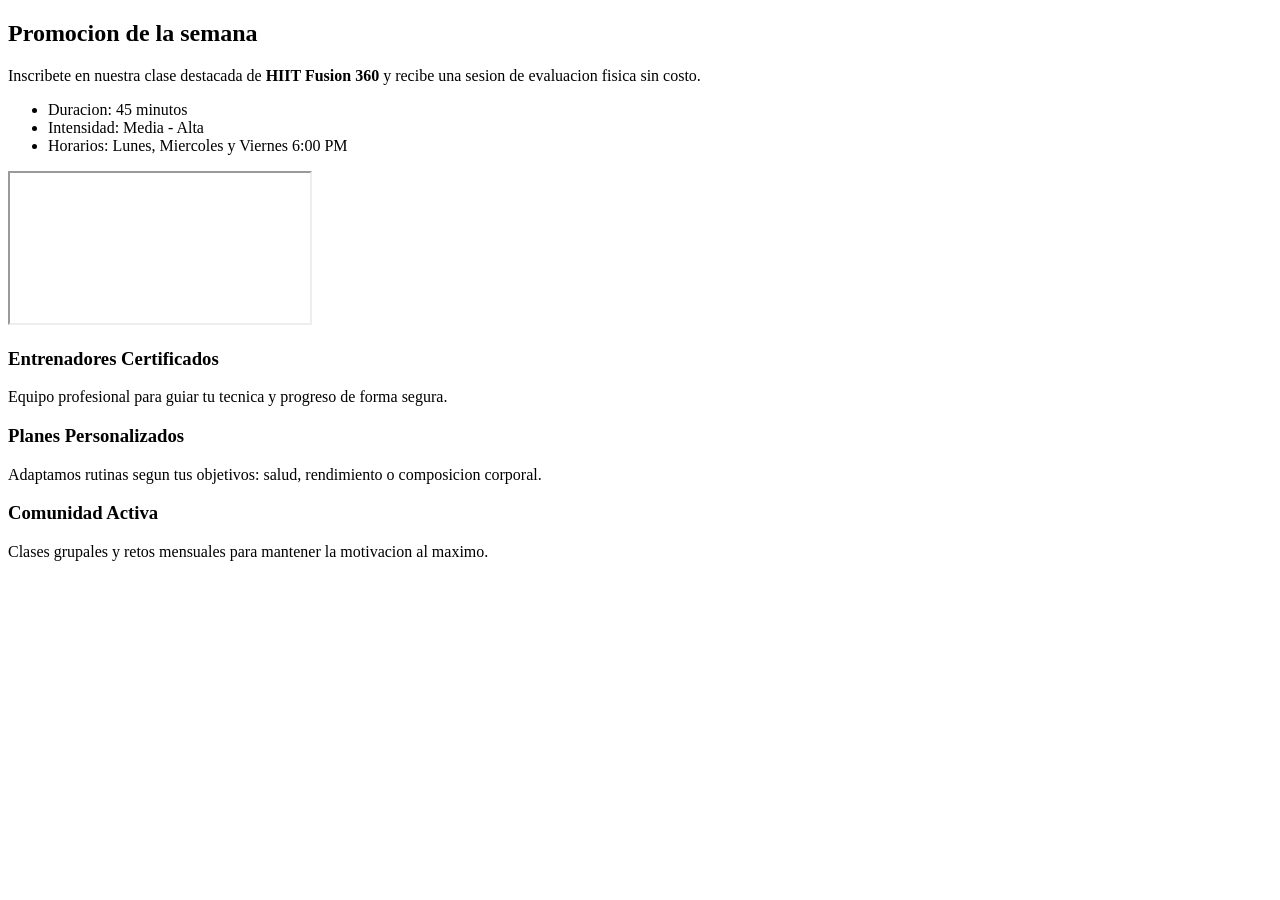
<file: Caso01_MatiasBarrantes/src/main/resources/templates/index.html>
<!DOCTYPE html>
<html lang="es" xmlns:th="http://www.thymeleaf.org">
<head th:replace="~{fragments/layout :: head('Inicio - Gym Fitness')}"></head>
<body>
<div th:replace="~{fragments/layout :: header}"></div>
<div th:replace="~{fragments/layout :: navbar}"></div>

<main class="container py-5">
    <section class="row g-4 align-items-center mb-5">
        <div class="col-lg-6">
            <h2 class="section-title">Promocion de la semana</h2>
            <p>Inscribete en nuestra clase destacada de <strong>HIIT Fusion 360</strong> y recibe una sesion de evaluacion fisica sin costo.</p>
            <ul class="list-group list-group-flush rounded overflow-hidden">
                <li class="list-group-item">Duracion: 45 minutos</li>
                <li class="list-group-item">Intensidad: Media - Alta</li>
                <li class="list-group-item">Horarios: Lunes, Miercoles y Viernes 6:00 PM</li>
            </ul>
        </div>
        <div class="col-lg-6">
            <div class="ratio ratio-16x9 rounded overflow-hidden border">
                <iframe src="https://www.youtube.com/embed/UItWltVZZmE" title="Rutina de entrenamiento" allowfullscreen></iframe>
            </div>
        </div>
    </section>

    <section class="row g-4">
        <div class="col-md-4">
            <article class="feature-card h-100">
                <h3>Entrenadores Certificados</h3>
                <p>Equipo profesional para guiar tu tecnica y progreso de forma segura.</p>
            </article>
        </div>
        <div class="col-md-4">
            <article class="feature-card h-100">
                <h3>Planes Personalizados</h3>
                <p>Adaptamos rutinas segun tus objetivos: salud, rendimiento o composicion corporal.</p>
            </article>
        </div>
        <div class="col-md-4">
            <article class="feature-card h-100">
                <h3>Comunidad Activa</h3>
                <p>Clases grupales y retos mensuales para mantener la motivacion al maximo.</p>
            </article>
        </div>
    </section>
</main>

<div th:replace="~{fragments/layout :: footer}"></div>
</body>
</html>
</file>
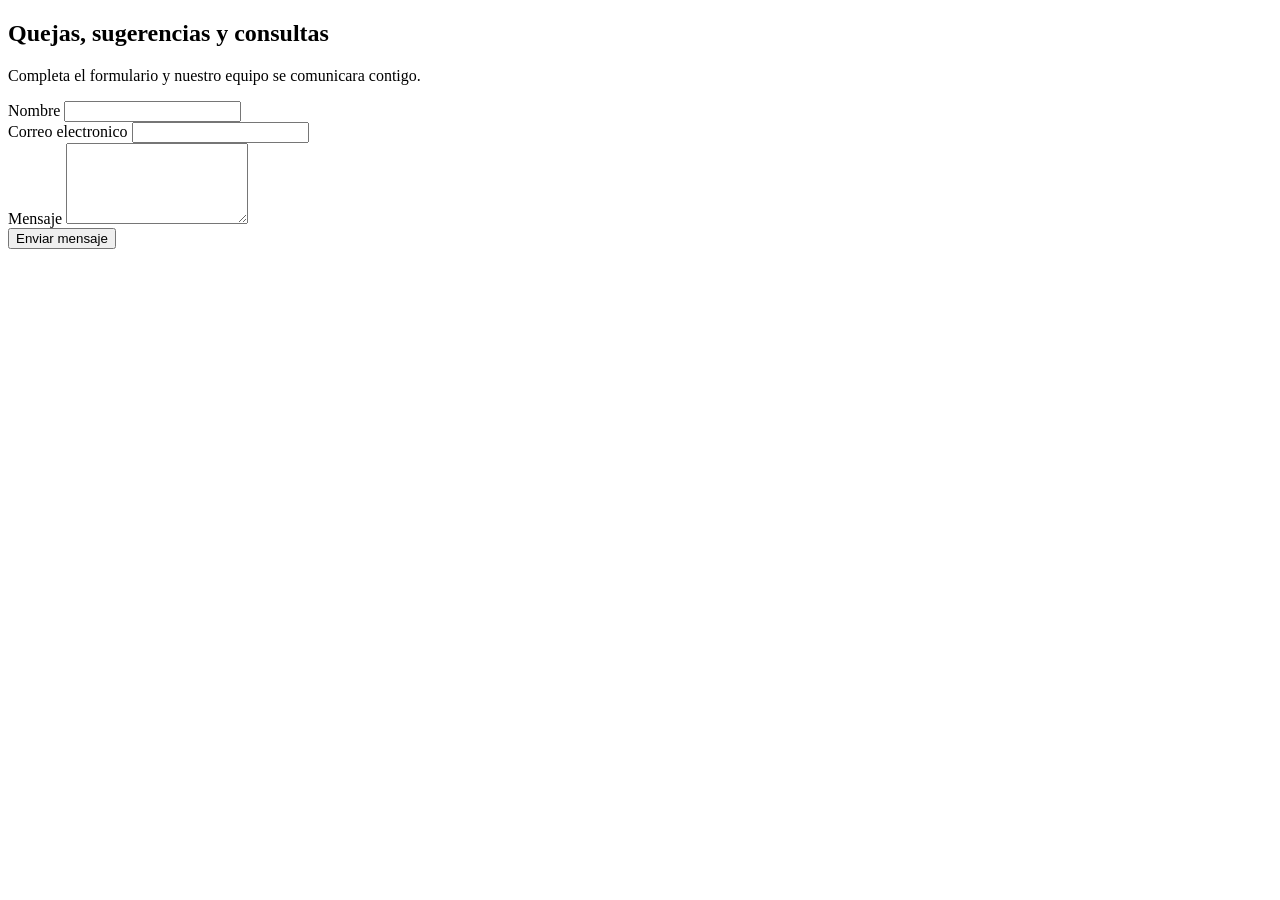
<file: Caso01_MatiasBarrantes/src/main/resources/templates/contacto.html>
<!DOCTYPE html>
<html lang="es" xmlns:th="http://www.thymeleaf.org">
<head th:replace="~{fragments/layout :: head('Contacto')}"></head>
<body>
<div th:replace="~{fragments/layout :: header}"></div>
<div th:replace="~{fragments/layout :: navbar}"></div>

<main class="container py-5">
    <div class="col-lg-7 mx-auto card p-4 shadow-sm">
        <h2 class="section-title mb-3">Quejas, sugerencias y consultas</h2>
        <p class="text-muted">Completa el formulario y nuestro equipo se comunicara contigo.</p>

        <div th:if="${mensajeExito}" class="alert alert-success" th:text="${mensajeExito}"></div>

        <form th:action="@{/contacto}" th:object="${contactoForm}" method="post">
            <div class="mb-3">
                <label for="nombre" class="form-label">Nombre</label>
                <input id="nombre" type="text" class="form-control" th:field="*{nombre}">
                <div class="text-danger small mt-1" th:if="${#fields.hasErrors('nombre')}" th:errors="*{nombre}"></div>
            </div>

            <div class="mb-3">
                <label for="correo" class="form-label">Correo electronico</label>
                <input id="correo" type="email" class="form-control" th:field="*{correo}">
                <div class="text-danger small mt-1" th:if="${#fields.hasErrors('correo')}" th:errors="*{correo}"></div>
            </div>

            <div class="mb-3">
                <label for="mensaje" class="form-label">Mensaje</label>
                <textarea id="mensaje" class="form-control" rows="5" th:field="*{mensaje}"></textarea>
                <div class="text-danger small mt-1" th:if="${#fields.hasErrors('mensaje')}" th:errors="*{mensaje}"></div>
            </div>

            <button class="btn btn-gradient" type="submit">Enviar mensaje</button>
        </form>
    </div>
</main>

<div th:replace="~{fragments/layout :: footer}"></div>
</body>
</html>
</file>
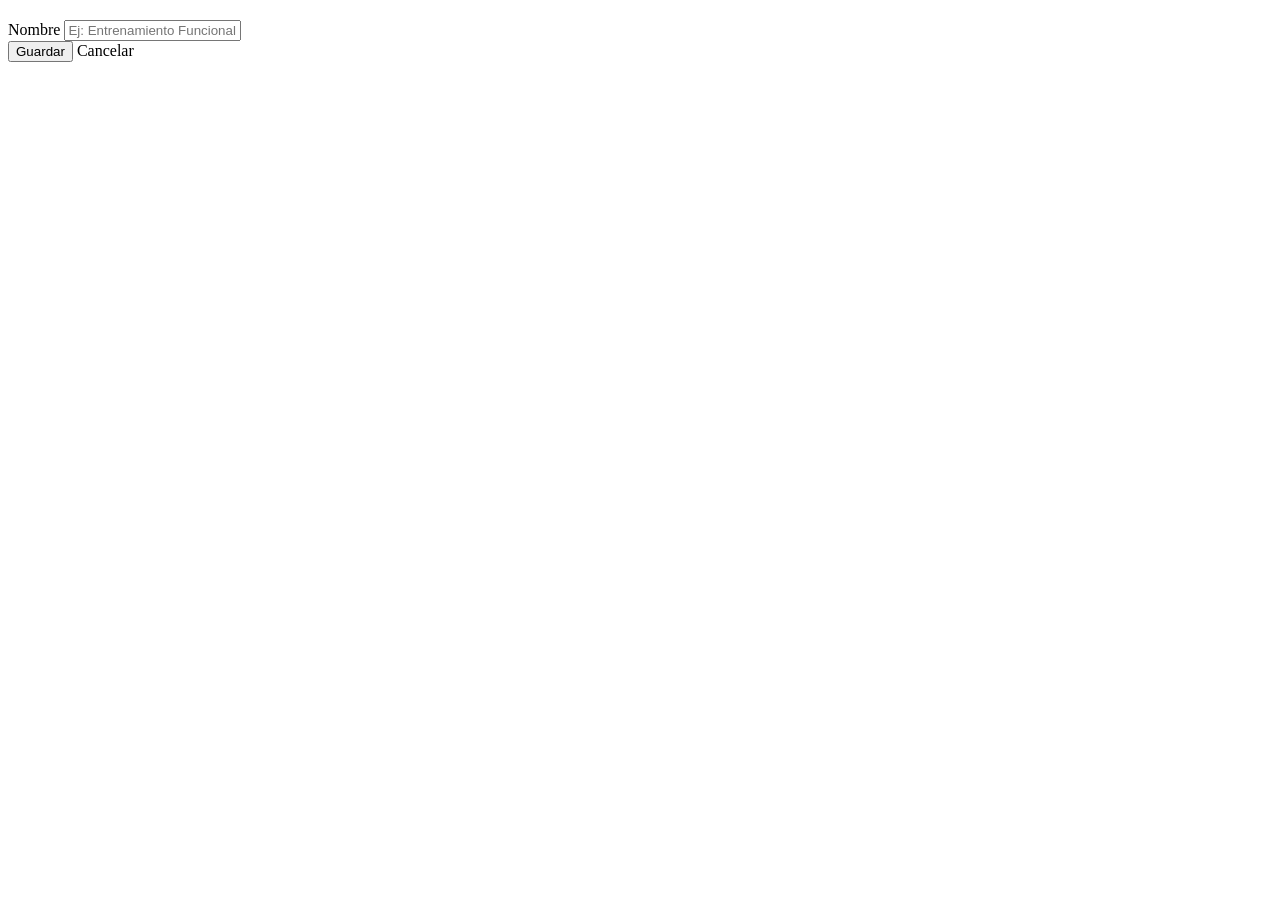
<file: Caso01_MatiasBarrantes/src/main/resources/templates/categorias/formulario.html>
<!DOCTYPE html>
<html lang="es" xmlns:th="http://www.thymeleaf.org">
<head th:replace="~{fragments/layout :: head('Formulario de categoria')}"></head>
<body>
<div th:replace="~{fragments/layout :: header}"></div>
<div th:replace="~{fragments/layout :: navbar}"></div>

<main class="container py-5">
    <div class="col-lg-6 mx-auto card p-4 shadow-sm">
        <h2 class="section-title mb-4" th:text="${categoria.id == null} ? 'Nueva categoria' : 'Editar categoria'"></h2>

        <form th:action="@{/categorias/guardar}" th:object="${categoria}" method="post">
            <input type="hidden" th:field="*{id}">
            <div class="mb-3">
                <label for="nombre" class="form-label">Nombre</label>
                <input id="nombre" type="text" th:field="*{nombre}" class="form-control" placeholder="Ej: Entrenamiento Funcional">
                <div class="text-danger small mt-1" th:if="${#fields.hasErrors('nombre')}" th:errors="*{nombre}"></div>
            </div>

            <div class="d-flex gap-2">
                <button type="submit" class="btn btn-gradient">Guardar</button>
                <a class="btn btn-outline-secondary" th:href="@{/categorias}">Cancelar</a>
            </div>
        </form>
    </div>
</main>

<div th:replace="~{fragments/layout :: footer}"></div>
</body>
</html>
</file>
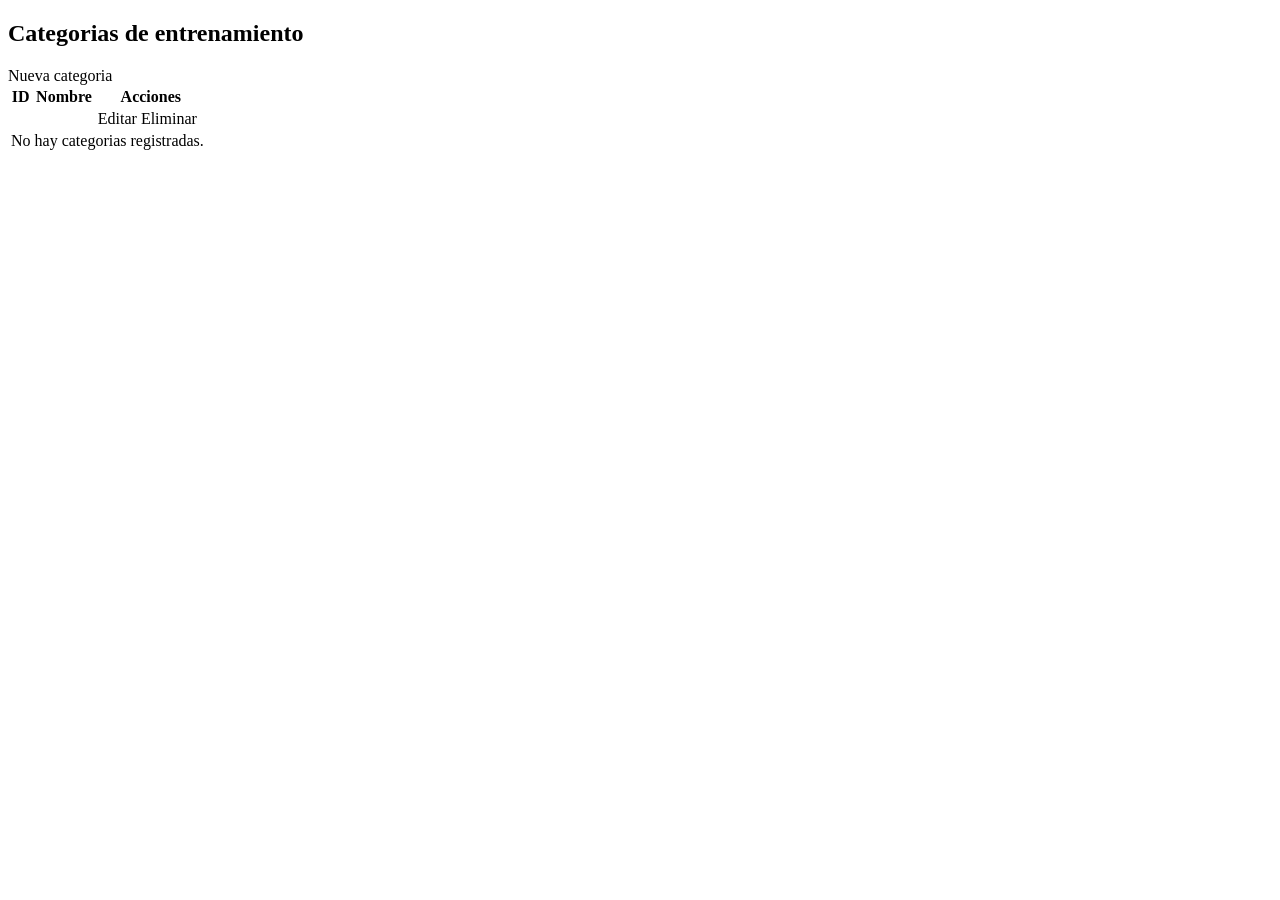
<file: Caso01_MatiasBarrantes/src/main/resources/templates/categorias/lista.html>
<!DOCTYPE html>
<html lang="es" xmlns:th="http://www.thymeleaf.org">
<head th:replace="~{fragments/layout :: head('Categorias')}"></head>
<body>
<div th:replace="~{fragments/layout :: header}"></div>
<div th:replace="~{fragments/layout :: navbar}"></div>

<main class="container py-5">
    <div class="d-flex justify-content-between align-items-center mb-4">
        <h2 class="section-title m-0">Categorias de entrenamiento</h2>
        <a class="btn btn-gradient" th:href="@{/categorias/nuevo}">Nueva categoria</a>
    </div>

    <div class="table-responsive shadow-sm rounded">
        <table class="table table-hover align-middle m-0">
            <thead class="table-dark">
            <tr>
                <th>ID</th>
                <th>Nombre</th>
                <th class="text-end">Acciones</th>
            </tr>
            </thead>
            <tbody>
            <tr th:each="categoria : ${categorias}">
                <td th:text="${categoria.id}"></td>
                <td th:text="${categoria.nombre}"></td>
                <td class="text-end">
                    <a class="btn btn-sm btn-outline-primary" th:href="@{/categorias/editar/{id}(id=${categoria.id})}">Editar</a>
                    <a class="btn btn-sm btn-outline-danger" th:href="@{/categorias/eliminar/{id}(id=${categoria.id})}" onclick="return confirm('Desea eliminar esta categoria?');">Eliminar</a>
                </td>
            </tr>
            <tr th:if="${#lists.isEmpty(categorias)}">
                <td colspan="3" class="text-center py-4">No hay categorias registradas.</td>
            </tr>
            </tbody>
        </table>
    </div>
</main>

<div th:replace="~{fragments/layout :: footer}"></div>
</body>
</html>
</file>
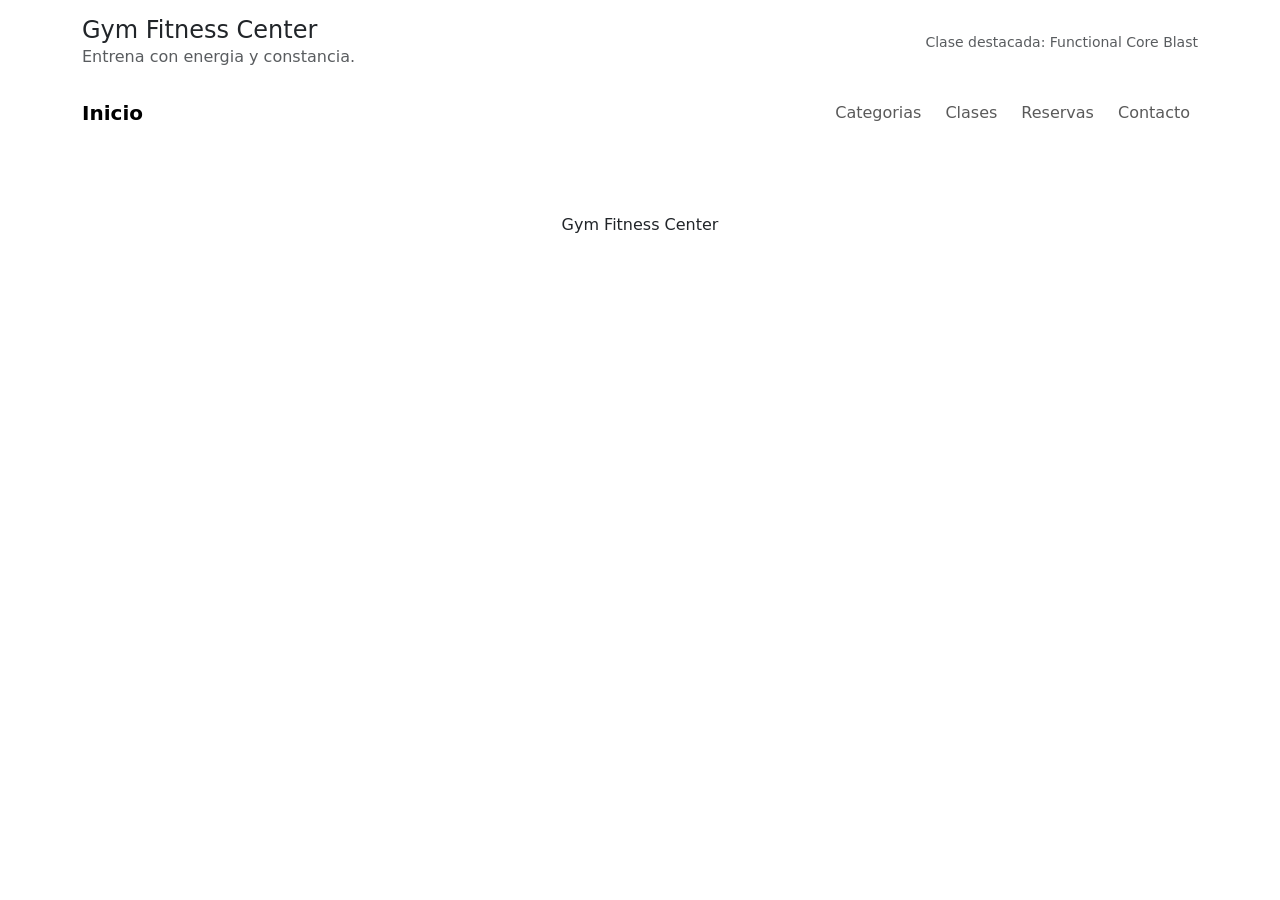
<file: Caso01_MatiasBarrantes/src/main/resources/templates/fragments/layout.html>
<!DOCTYPE html>
<html lang="es" xmlns:th="http://www.thymeleaf.org">
<head th:fragment="head(titulo)">
    <meta charset="UTF-8">
    <meta name="viewport" content="width=device-width, initial-scale=1.0">
    <title th:text="${titulo}">Gym Fitness</title>
    <link href="https://cdn.jsdelivr.net/npm/bootstrap@5.3.7/dist/css/bootstrap.min.css" rel="stylesheet">
    <link rel="stylesheet" th:href="@{/css/site.css}">
</head>
<body>
<header th:fragment="header" class="hero-header">
    <div class="container py-3 d-flex justify-content-between align-items-center">
        <div>
            <h1 class="h4 m-0 brand-title">Gym Fitness Center</h1>
            <p class="text-muted m-0">Entrena con energia y constancia.</p>
        </div>
        <div class="small text-muted d-none d-md-block">Clase destacada: Functional Core Blast</div>
    </div>
</header>

<nav th:fragment="navbar" class="navbar navbar-expand-lg nav-gradient">
    <div class="container">
        <a class="navbar-brand fw-bold" th:href="@{/}">Inicio</a>
        <button class="navbar-toggler" type="button" data-bs-toggle="collapse" data-bs-target="#menuNav" aria-controls="menuNav" aria-expanded="false" aria-label="Toggle navigation">
            <span class="navbar-toggler-icon"></span>
        </button>
        <div class="collapse navbar-collapse" id="menuNav">
            <ul class="navbar-nav ms-auto gap-2">
                <li class="nav-item"><a class="nav-link" th:href="@{/categorias}">Categorias</a></li>
                <li class="nav-item"><a class="nav-link" th:href="@{/servicios}">Clases</a></li>
                <li class="nav-item"><a class="nav-link" th:href="@{/reservas}">Reservas</a></li>
                <li class="nav-item"><a class="nav-link" th:href="@{/contacto}">Contacto</a></li>
            </ul>
        </div>
    </div>
</nav>

<footer th:fragment="footer" class="footer-theme mt-5">
    <div class="container py-4 text-center">
        <p class="m-0">Gym Fitness Center</p>
    </div>
</footer>
<script src="https://cdn.jsdelivr.net/npm/bootstrap@5.3.7/dist/js/bootstrap.bundle.min.js"></script>
</body>
</html>
</file>
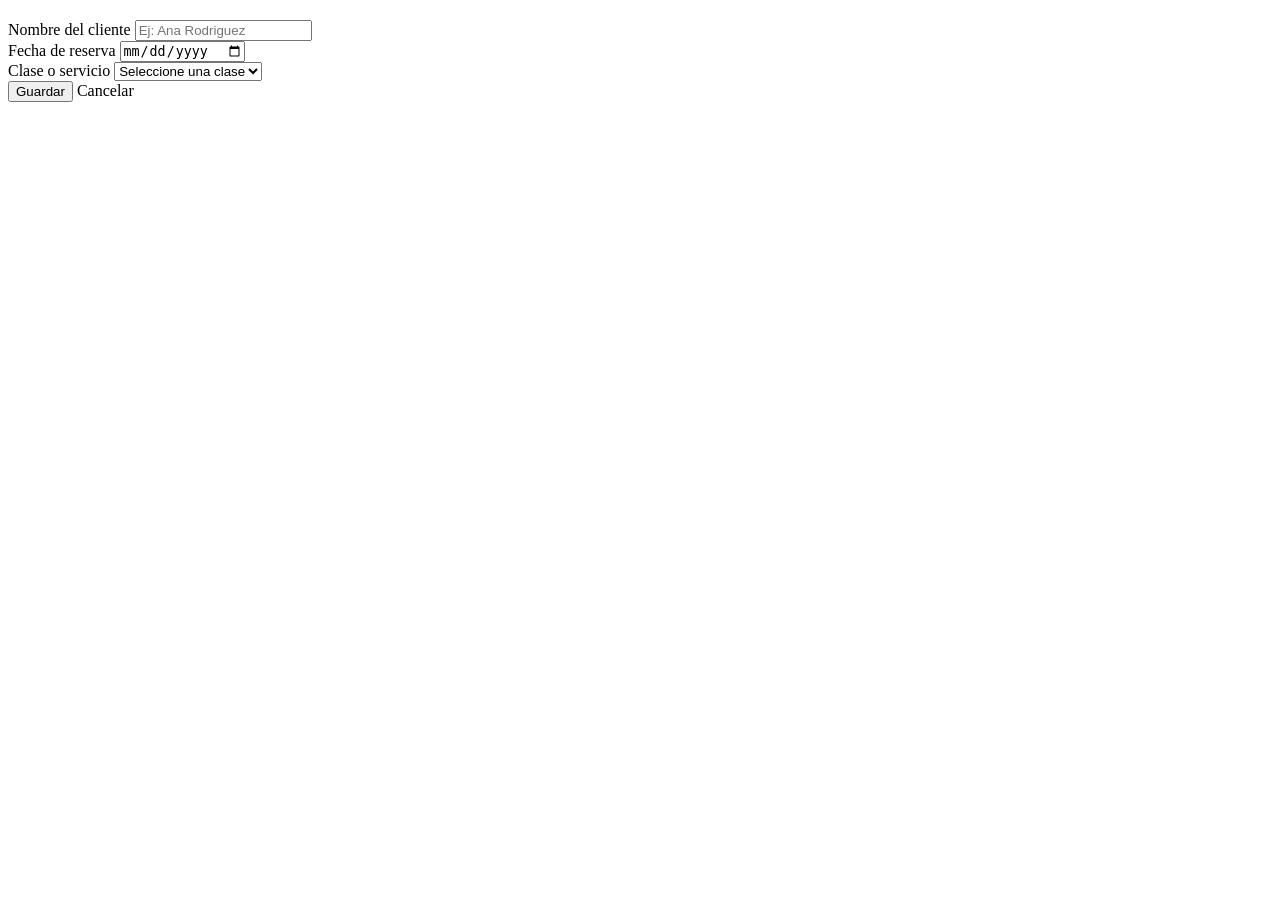
<file: Caso01_MatiasBarrantes/src/main/resources/templates/reservas/formulario.html>
<!DOCTYPE html>
<html lang="es" xmlns:th="http://www.thymeleaf.org">
<head th:replace="~{fragments/layout :: head('Formulario de reserva')}"></head>
<body>
<div th:replace="~{fragments/layout :: header}"></div>
<div th:replace="~{fragments/layout :: navbar}"></div>

<main class="container py-5">
    <div class="col-lg-7 mx-auto card p-4 shadow-sm">
        <h2 class="section-title mb-4" th:text="${reserva.id == null} ? 'Nueva reserva' : 'Editar reserva'"></h2>

        <form th:action="@{/reservas/guardar}" th:object="${reserva}" method="post">
            <input type="hidden" th:field="*{id}">

            <div class="mb-3">
                <label for="nombreCliente" class="form-label">Nombre del cliente</label>
                <input id="nombreCliente" type="text" th:field="*{nombreCliente}" class="form-control" placeholder="Ej: Ana Rodriguez">
                <div class="text-danger small mt-1" th:if="${#fields.hasErrors('nombreCliente')}" th:errors="*{nombreCliente}"></div>
            </div>

            <div class="mb-3">
                <label for="fecha" class="form-label">Fecha de reserva</label>
                <input id="fecha" type="date" th:field="*{fecha}" class="form-control">
                <div class="text-danger small mt-1" th:if="${#fields.hasErrors('fecha')}" th:errors="*{fecha}"></div>
            </div>

            <div class="mb-3">
                <label for="servicio" class="form-label">Clase o servicio</label>
                <select id="servicio" th:field="*{servicio.id}" class="form-select">
                    <option value="">Seleccione una clase</option>
                    <option th:each="servicio : ${servicios}"
                            th:value="${servicio.id}"
                            th:text="${servicio.nombre}"></option>
                </select>
                <div class="text-danger small mt-1" th:if="${#fields.hasErrors('servicio.id')}" th:errors="*{servicio.id}"></div>
            </div>

            <div class="d-flex gap-2">
                <button type="submit" class="btn btn-gradient">Guardar</button>
                <a class="btn btn-outline-secondary" th:href="@{/reservas}">Cancelar</a>
            </div>
        </form>
    </div>
</main>

<div th:replace="~{fragments/layout :: footer}"></div>
</body>
</html>
</file>
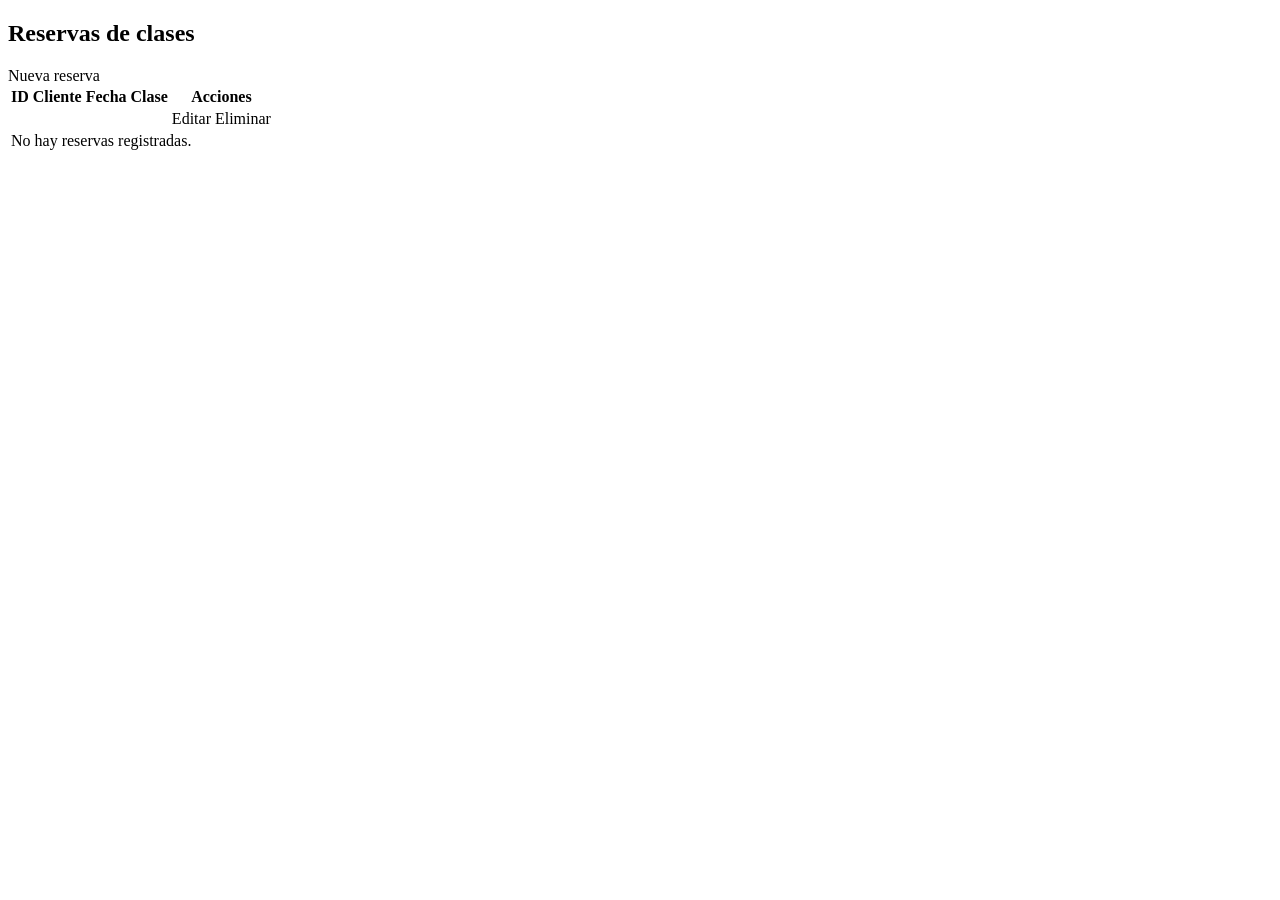
<file: Caso01_MatiasBarrantes/src/main/resources/templates/reservas/lista.html>
<!DOCTYPE html>
<html lang="es" xmlns:th="http://www.thymeleaf.org">
<head th:replace="~{fragments/layout :: head('Reservas')}"></head>
<body>
<div th:replace="~{fragments/layout :: header}"></div>
<div th:replace="~{fragments/layout :: navbar}"></div>

<main class="container py-5">
    <div class="d-flex justify-content-between align-items-center mb-4">
        <h2 class="section-title m-0">Reservas de clases</h2>
        <a class="btn btn-gradient" th:href="@{/reservas/nuevo}">Nueva reserva</a>
    </div>

    <div class="table-responsive shadow-sm rounded">
        <table class="table table-hover align-middle m-0">
            <thead class="table-dark">
            <tr>
                <th>ID</th>
                <th>Cliente</th>
                <th>Fecha</th>
                <th>Clase</th>
                <th class="text-end">Acciones</th>
            </tr>
            </thead>
            <tbody>
            <tr th:each="reserva : ${reservas}">
                <td th:text="${reserva.id}"></td>
                <td th:text="${reserva.nombreCliente}"></td>
                <td th:text="${reserva.fecha}"></td>
                <td th:text="${reserva.servicio.nombre}"></td>
                <td class="text-end">
                    <a class="btn btn-sm btn-outline-primary" th:href="@{/reservas/editar/{id}(id=${reserva.id})}">Editar</a>
                    <a class="btn btn-sm btn-outline-danger" th:href="@{/reservas/eliminar/{id}(id=${reserva.id})}" onclick="return confirm('Desea eliminar esta reserva?');">Eliminar</a>
                </td>
            </tr>
            <tr th:if="${#lists.isEmpty(reservas)}">
                <td colspan="5" class="text-center py-4">No hay reservas registradas.</td>
            </tr>
            </tbody>
        </table>
    </div>
</main>

<div th:replace="~{fragments/layout :: footer}"></div>
</body>
</html>
</file>
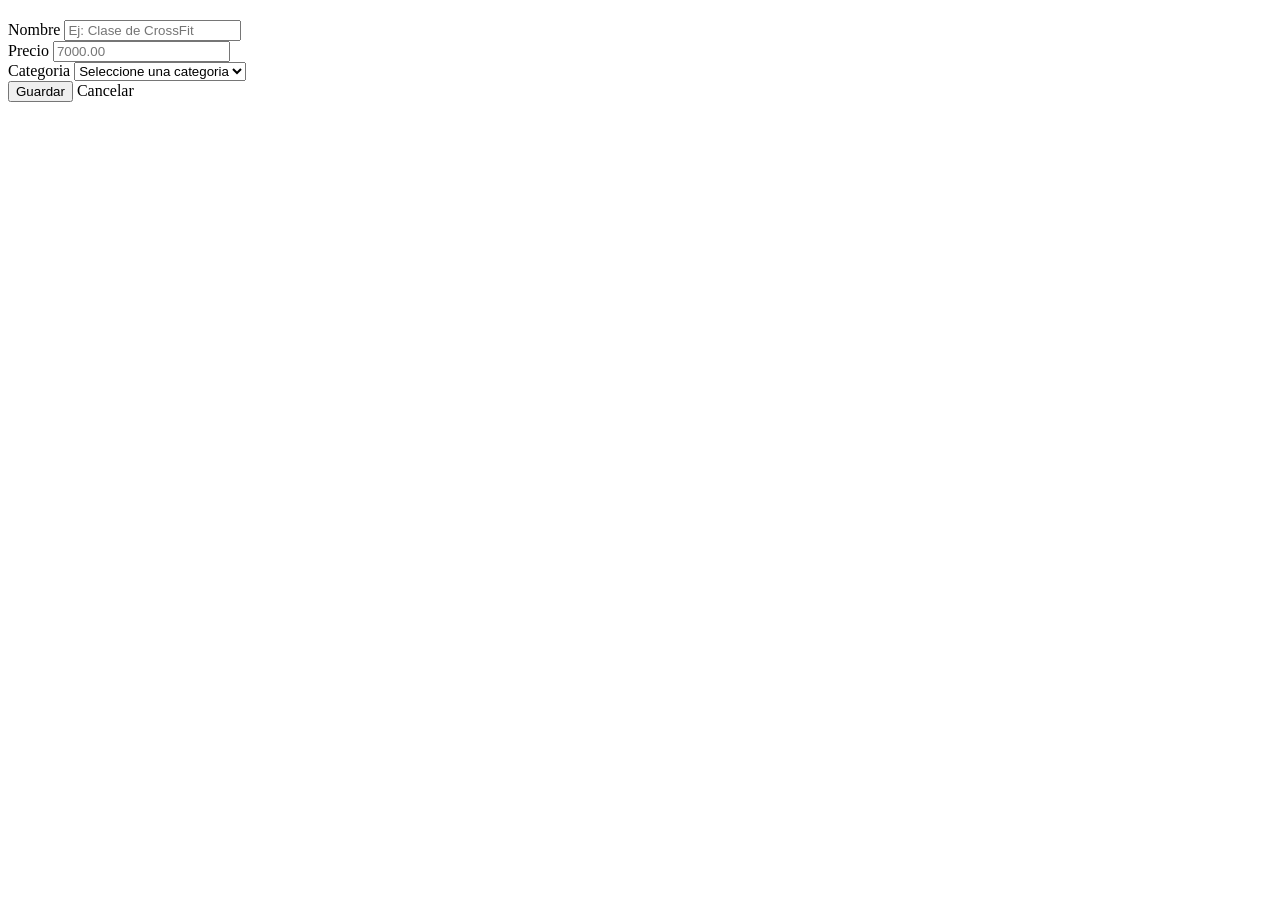
<file: Caso01_MatiasBarrantes/src/main/resources/templates/servicios/formulario.html>
<!DOCTYPE html>
<html lang="es" xmlns:th="http://www.thymeleaf.org">
<head th:replace="~{fragments/layout :: head('Formulario de servicio')}"></head>
<body>
<div th:replace="~{fragments/layout :: header}"></div>
<div th:replace="~{fragments/layout :: navbar}"></div>

<main class="container py-5">
    <div class="col-lg-7 mx-auto card p-4 shadow-sm">
        <h2 class="section-title mb-4" th:text="${servicio.id == null} ? 'Nuevo servicio' : 'Editar servicio'"></h2>

        <form th:action="@{/servicios/guardar}" th:object="${servicio}" method="post">
            <input type="hidden" th:field="*{id}">

            <div class="mb-3">
                <label for="nombre" class="form-label">Nombre</label>
                <input id="nombre" type="text" th:field="*{nombre}" class="form-control" placeholder="Ej: Clase de CrossFit">
                <div class="text-danger small mt-1" th:if="${#fields.hasErrors('nombre')}" th:errors="*{nombre}"></div>
            </div>

            <div class="mb-3">
                <label for="precio" class="form-label">Precio</label>
                <input id="precio" type="number" step="0.01" min="0" th:field="*{precio}" class="form-control" placeholder="7000.00">
                <div class="text-danger small mt-1" th:if="${#fields.hasErrors('precio')}" th:errors="*{precio}"></div>
            </div>

            <div class="mb-3">
                <label for="categoria" class="form-label">Categoria</label>
                <select id="categoria" th:field="*{categoria.id}" class="form-select">
                    <option value="">Seleccione una categoria</option>
                    <option th:each="categoria : ${categorias}"
                            th:value="${categoria.id}"
                            th:text="${categoria.nombre}"></option>
                </select>
                <div class="text-danger small mt-1" th:if="${#fields.hasErrors('categoria.id')}" th:errors="*{categoria.id}"></div>
            </div>

            <div class="d-flex gap-2">
                <button type="submit" class="btn btn-gradient">Guardar</button>
                <a class="btn btn-outline-secondary" th:href="@{/servicios}">Cancelar</a>
            </div>
        </form>
    </div>
</main>

<div th:replace="~{fragments/layout :: footer}"></div>
</body>
</html>
</file>
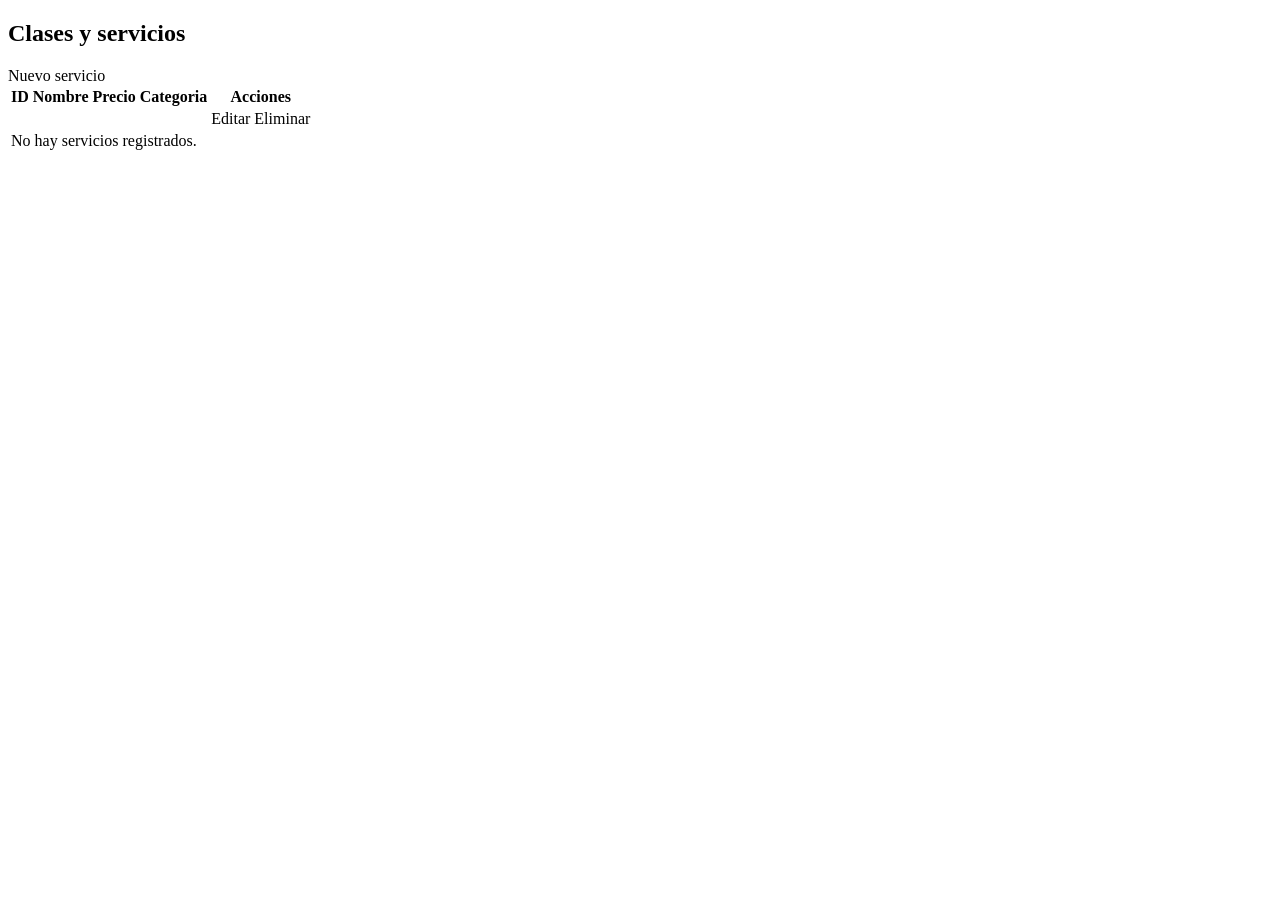
<file: Caso01_MatiasBarrantes/src/main/resources/templates/servicios/lista.html>
<!DOCTYPE html>
<html lang="es" xmlns:th="http://www.thymeleaf.org">
<head th:replace="~{fragments/layout :: head('Clases y servicios')}"></head>
<body>
<div th:replace="~{fragments/layout :: header}"></div>
<div th:replace="~{fragments/layout :: navbar}"></div>

<main class="container py-5">
    <div class="d-flex justify-content-between align-items-center mb-4">
        <h2 class="section-title m-0">Clases y servicios</h2>
        <a class="btn btn-gradient" th:href="@{/servicios/nuevo}">Nuevo servicio</a>
    </div>

    <div class="table-responsive shadow-sm rounded">
        <table class="table table-hover align-middle m-0">
            <thead class="table-dark">
            <tr>
                <th>ID</th>
                <th>Nombre</th>
                <th>Precio</th>
                <th>Categoria</th>
                <th class="text-end">Acciones</th>
            </tr>
            </thead>
            <tbody>
            <tr th:each="servicio : ${servicios}">
                <td th:text="${servicio.id}"></td>
                <td th:text="${servicio.nombre}"></td>
                <td th:text="${#numbers.formatDecimal(servicio.precio, 1, 'COMMA', 2, 'POINT')}"></td>
                <td th:text="${servicio.categoria.nombre}"></td>
                <td class="text-end">
                    <a class="btn btn-sm btn-outline-primary" th:href="@{/servicios/editar/{id}(id=${servicio.id})}">Editar</a>
                    <a class="btn btn-sm btn-outline-danger" th:href="@{/servicios/eliminar/{id}(id=${servicio.id})}" onclick="return confirm('Desea eliminar este servicio?');">Eliminar</a>
                </td>
            </tr>
            <tr th:if="${#lists.isEmpty(servicios)}">
                <td colspan="5" class="text-center py-4">No hay servicios registrados.</td>
            </tr>
            </tbody>
        </table>
    </div>
</main>

<div th:replace="~{fragments/layout :: footer}"></div>
</body>
</html>
</file>
